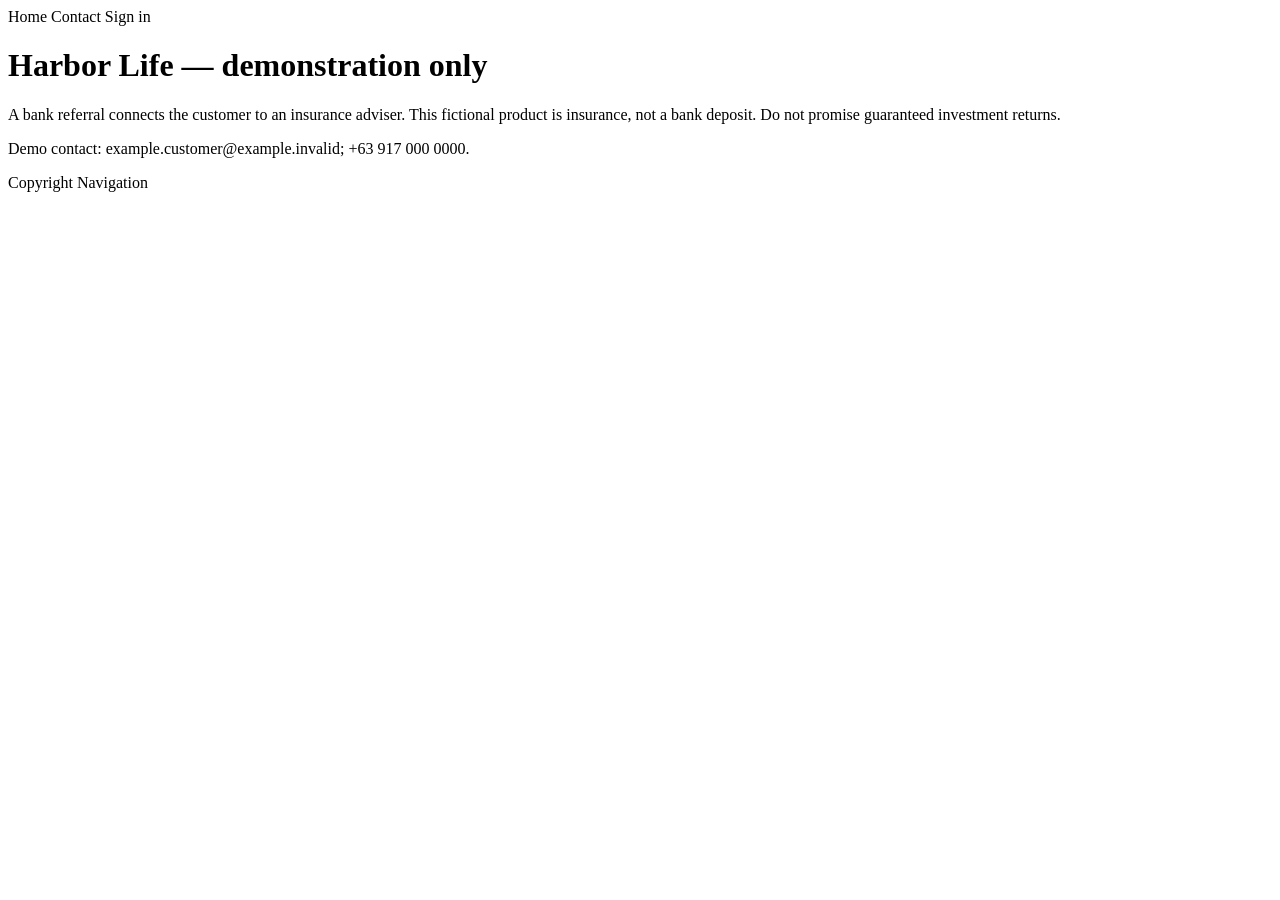
<file: data/raw/website.html>
<html><nav>Home Contact Sign in</nav><main><h1>Harbor Life — demonstration only</h1><p>A bank referral connects the customer to an insurance adviser. This fictional product is insurance, not a bank deposit. Do not promise guaranteed investment returns.</p><p>Demo contact: example.customer@example.invalid; +63 917 000 0000.</p></main><footer>Copyright Navigation</footer></html>
</file>
